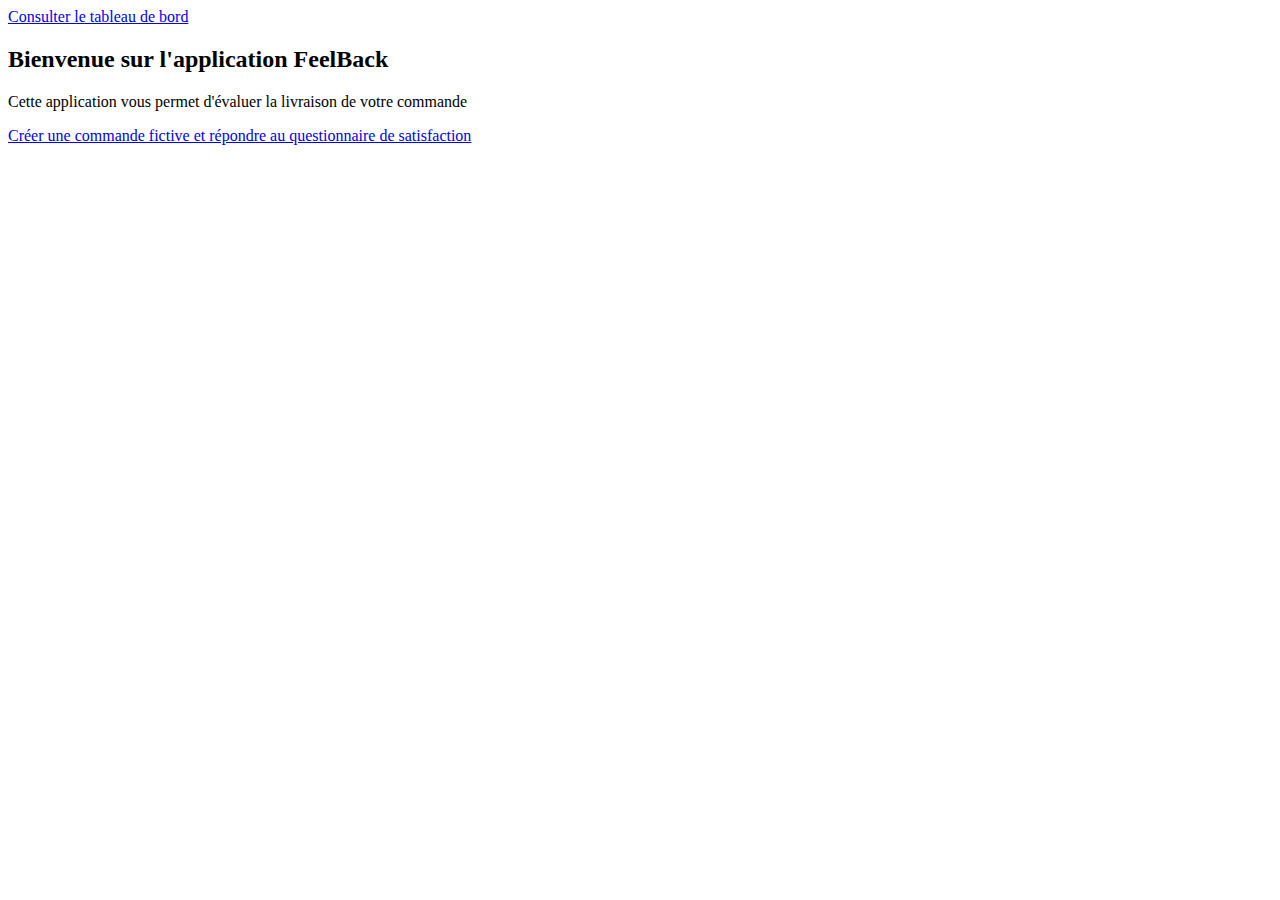
<file: src/main/resources/templates/index.html>
<!DOCTYPE html>
<html lang="fr" xmlns="http://www.w3.org/1999/html">
<head>
    <meta charset="UTF-8">
    <title>Accueil</title>
    <link rel="stylesheet" th:href="@{/styles.css}"/>
</head>

<header>
    <div th:replace="fragments/header :: header"></div>
</header>

<body>
    <div>
        <div>
            <a class="btn-gris" href="dashboard">Consulter le tableau de bord</a>
        </div>
        <div class="contenu-1">
            <h2>Bienvenue sur l'application FeelBack</h2>
            <p>Cette application vous permet d'évaluer la livraison de votre commande</p>
            <a class="button-blue" href="questionnaire">Créer une commande fictive et répondre au questionnaire de satisfaction</a>
        </div>
    </div>

</body>

<footer>
    <div th:replace="fragments/footer :: footer"></div>
</footer>

</html>
</file>
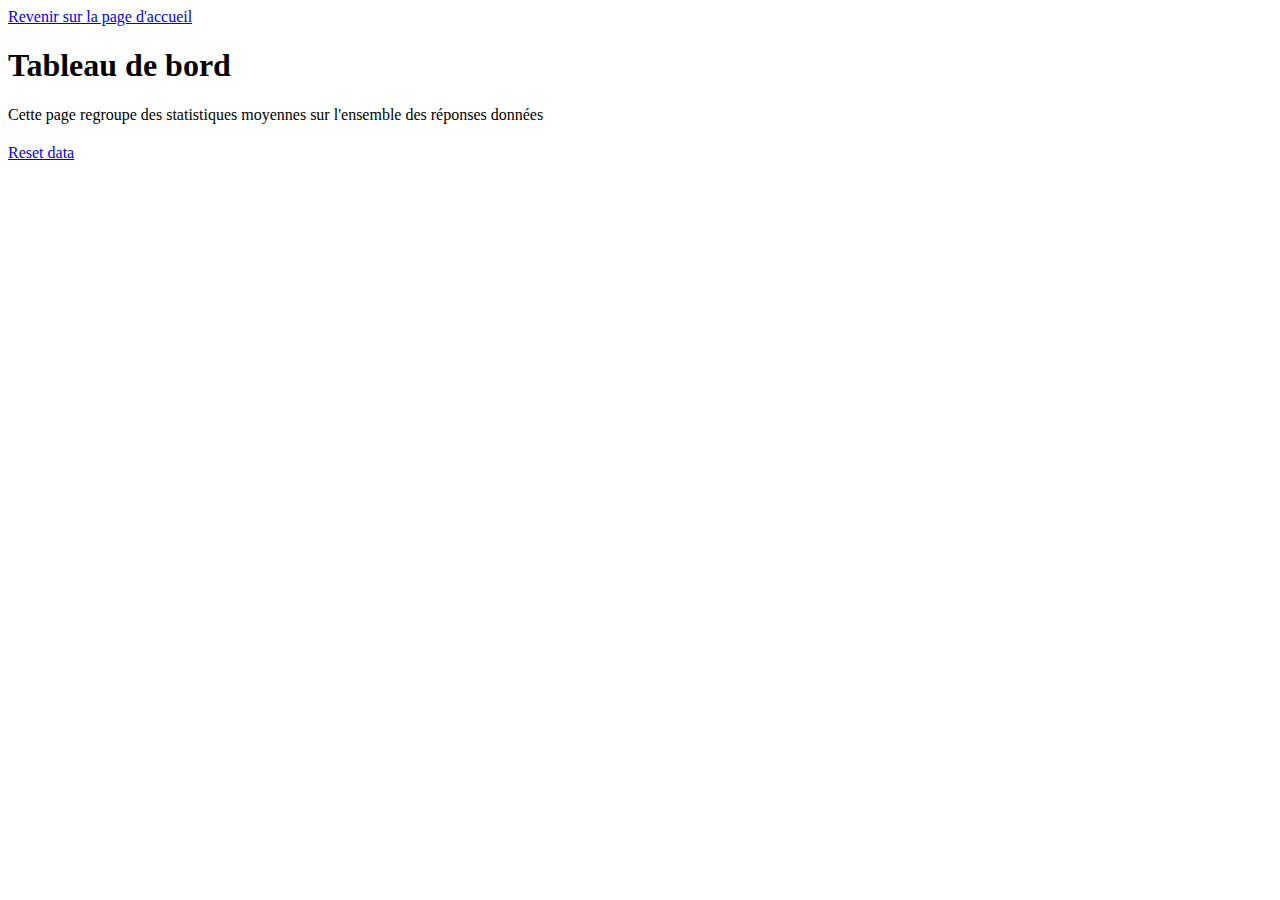
<file: src/main/resources/templates/dashboard.html>
<!DOCTYPE html>
<html xmlns:th="http://www.thymeleaf.org" lang="fr">
<head>
    <meta charset="UTF-8">
    <title>Dashboard</title>
    <link rel="stylesheet" th:href="@{/styles.css}"/>
</head>

<header>
    <div th:replace="fragments/header :: header"></div>
</header>

<body>
    <a class="btn-gris" href="/">Revenir sur la page d'accueil</a>
    <h1>Tableau de bord</h1>
    <p>Cette page regroupe des statistiques moyennes sur l'ensemble des réponses données</p>
    <div class="stats">
        <div class="stat" th:each="stat : ${stats}">
            <span th:text="${stat.average}"></span>
            <h2 th:text="${stat.label}"></h2>
        </div>
    </div>
    <a class="btn-gris" href="/delete_data">Reset data</a>
</body>

<footer>
    <div th:replace="fragments/footer :: footer"></div>
</footer>

</html>
</file>
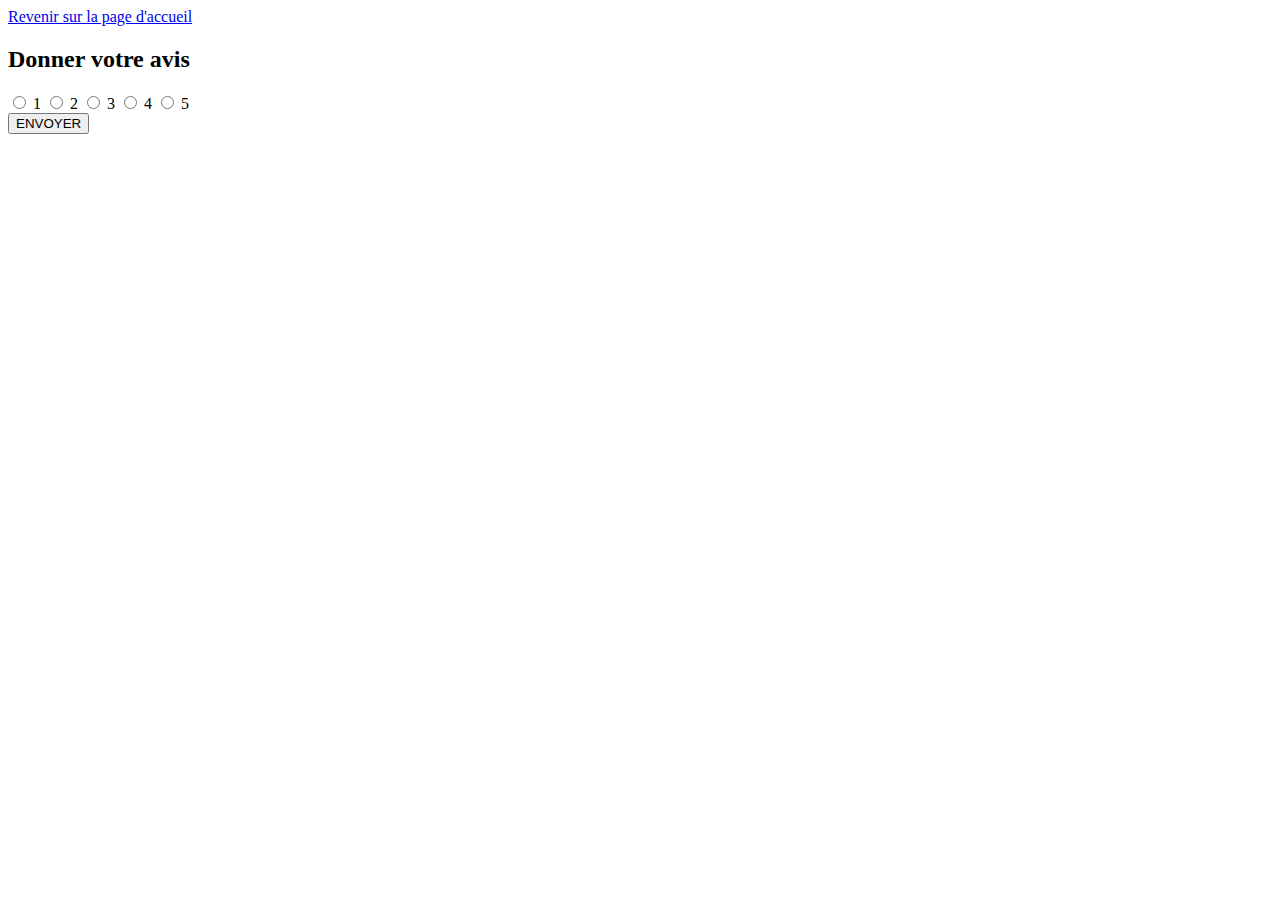
<file: src/main/resources/templates/questionnaire.html>
<!DOCTYPE html>
<html lang="en">
<head>
    <meta charset="UTF-8">
    <title>Questionnaire</title>
    <link rel="stylesheet" th:href="@{/styles.css}"/>
</head>

<header>
    <div th:replace="fragments/header :: header"></div>
</header>

<body>
    <a class="btn-gris" href="/">Revenir sur la page d'accueil</a>
    <h2 class="h2-questionnaire">Donner votre avis</h2>
    <form th:action="@{/reponse}" method="post">

        <div th:each="question : ${questions}" class="question">
            <label th:text="${question.title}"></label>
            <div class="options">
                <label><input type="radio" th:name="'question_' + ${question.id}" value="1" required> 1</label>
                <label><input type="radio" th:name="'question_' + ${question.id}" value="2" required> 2</label>
                <label><input type="radio" th:name="'question_' + ${question.id}" value="3" required> 3</label>
                <label><input type="radio" th:name="'question_' + ${question.id}" value="4" required> 4</label>
                <label><input type="radio" th:name="'question_' + ${question.id}" value="5" required> 5</label>
            </div>
        </div>

        <button type="submit">ENVOYER</button>
    </form>
</body>

<footer>
    <div th:replace="fragments/footer :: footer"></div>
</footer>

</html>
</file>
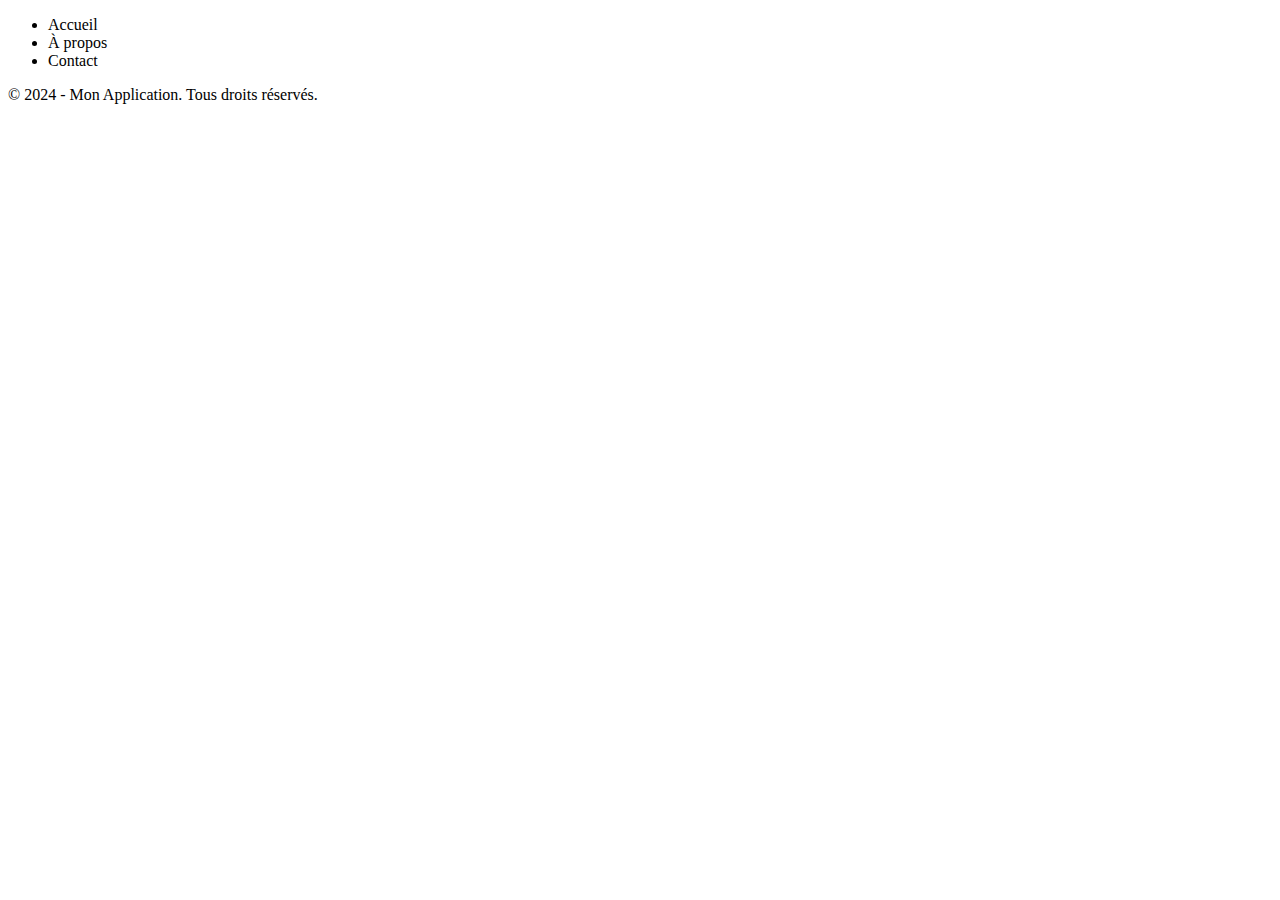
<file: src/main/resources/templates/fragments/base.html>
<!DOCTYPE html>
<html xmlns:th="http://www.thymeleaf.org" lang="fr">
<head>
  <meta charset="UTF-8">
  <meta name="viewport" content="width=device-width, initial-scale=1.0">
  <title>Mon Application</title>
</head>
<body>
<!-- Header commun à toutes les pages -->
<header>
  <nav>
    <ul>
      <li>Accueil</li>
      <li>À propos</li>
      <li>Contact</li>
    </ul>
  </nav>
</header>

<!-- Section principale qui sera remplie par les pages enfant -->
<main>
  <div th:replace="~{::block}">
    <!-- Bloc `content` à remplacer -->
    <section th:fragment="content">
      <!-- Le contenu des pages spécifiques s'affichera ici -->
    </section>
  </div>
</main>

<footer>
  <p>&copy; 2024 - Mon Application. Tous droits réservés.</p>
</footer>
</body>
</html>
</file>
